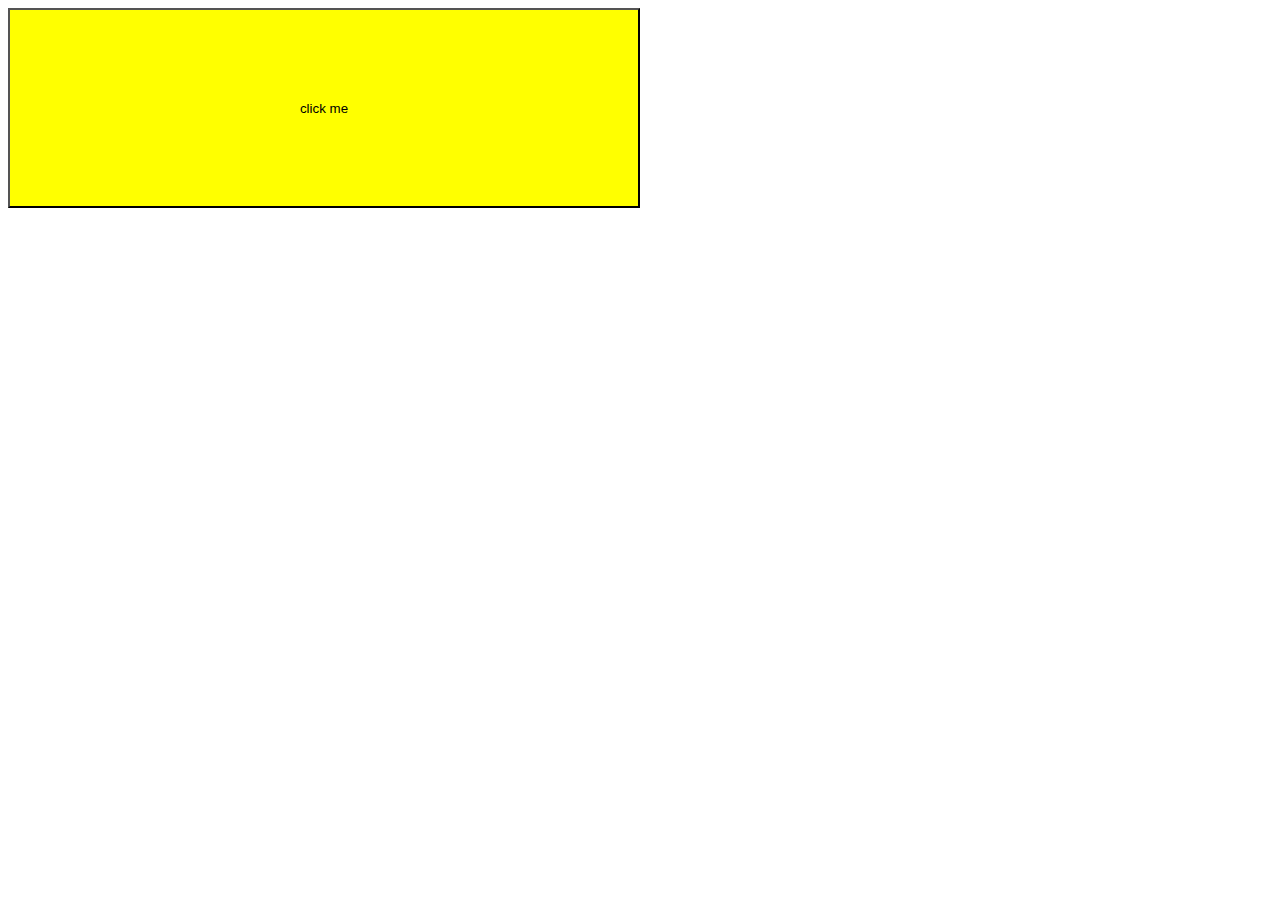
<file: callbacks.html>
<!DOCTYPE html>
<html lang="en">
<head>
    <meta charset="UTF-8">
    <meta name="viewport" content="width=device-width, initial-scale=1.0">
    <title>Document</title>

    <link rel="stylesheet" href="/css/style.css">
</head>
<body>
    <button>click me</button>
</body>
<script src="./callbacks.js"></script>
</html>
</file>
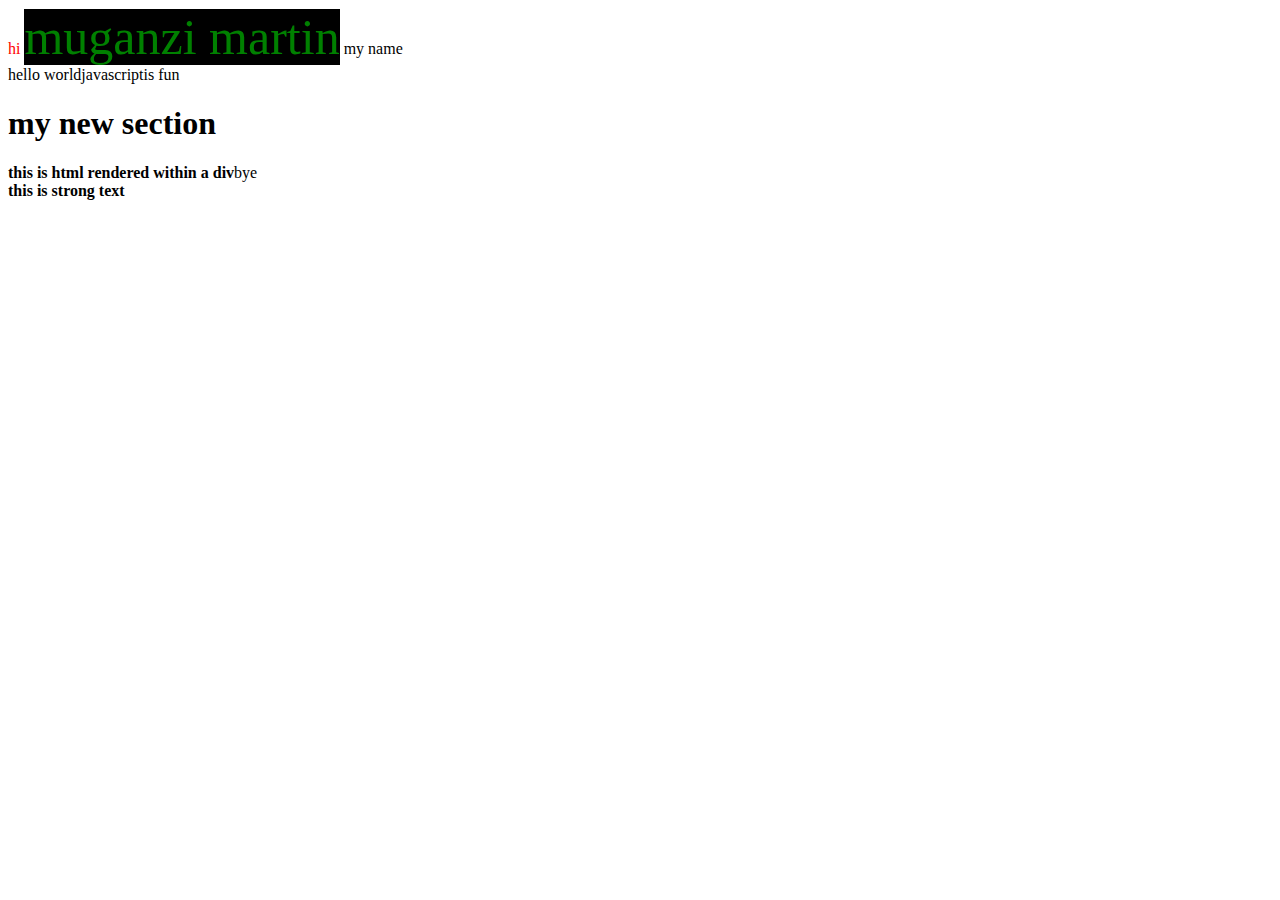
<file: domManipulation.html>
<!DOCTYPE html>
<html lang="en">
  <head>
    <meta charset="UTF-8" />
    <meta name="viewport" content="width=device-width, initial-scale=1.0" />
    <title>Dom Manipulaton</title>
  </head>
  <body>
    <div>
    <span title="this is hi" id="hi" class="hi2">hi</span>
    <span title="bye" id="bye">bye</span>
    <span title="muganzi" id="martin">muganzi martin</span>
    <span >my name</span>
    <div>
  </body>
  <script src="domManipulation.js"></script>
</html>
</file>
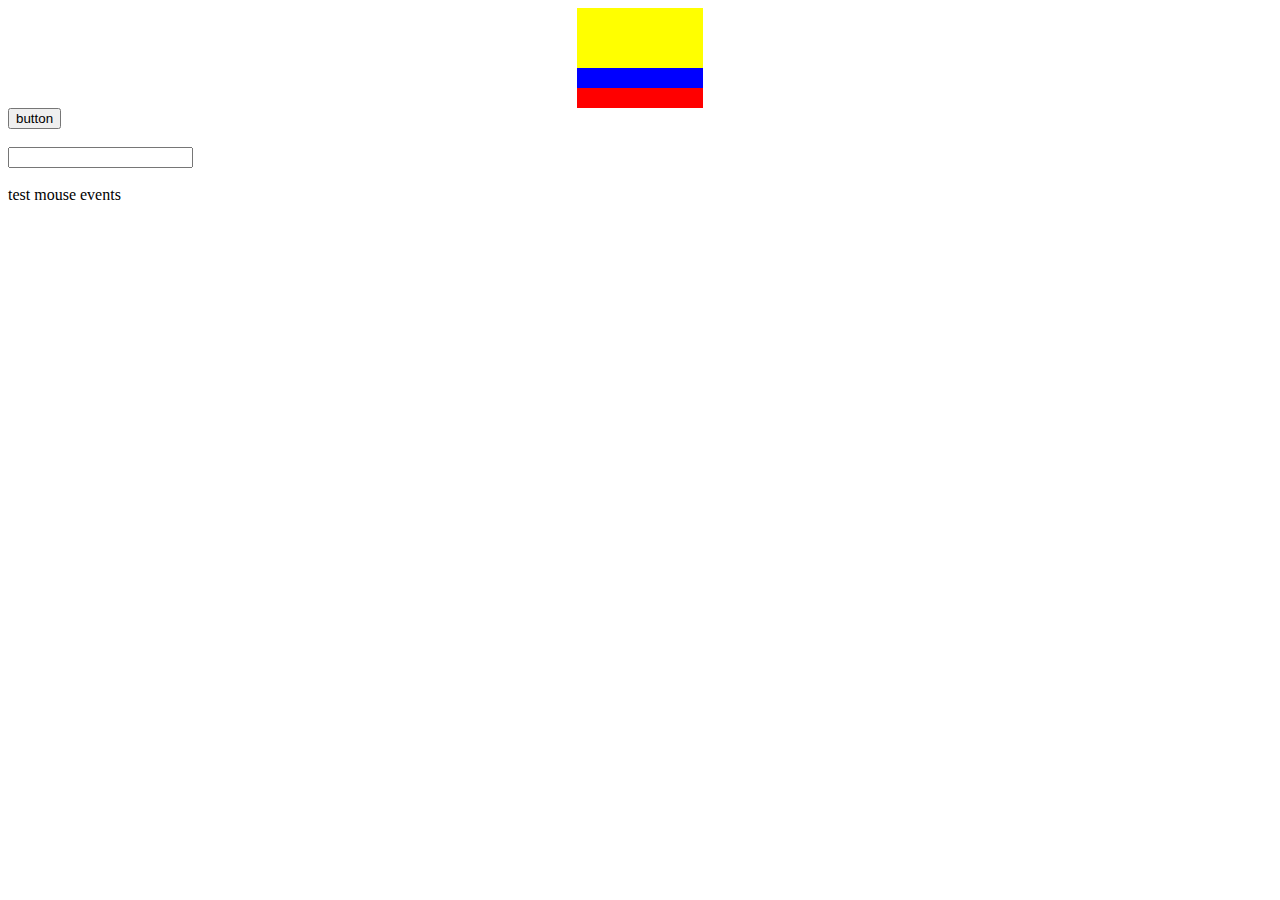
<file: eventlistners.html>
<!DOCTYPE html>
<html lang="en">
  <head>
    <meta charset="UTF-8" />
    <meta name="viewport" content="width=device-width, initial-scale=1.0" />
    <title>Document</title>
  </head>
  <style>
    .grandparent {
      background: red;
      height: 100px;
      width: 10%;
      margin: 0 auto;
    }
    .parent {
      background: blue;
      height: 80px;
    }
    .child {
      background: yellow;
      height: 60px;
    }
  </style>
  <body>
    <main>
      <div class="grandparent">
        <div class="parent">
          <div class="child"></div>
        </div>
      </div>

      <!-- click event -->
      <div id="myButton"><button>button</button></div>
      <!-- end click event -->
<br>
      <!-- input event -->
      <input id="myInput" type="text">
      <!-- end input -->
     <br>
     <br>
    <!-- mouse event -->
    <div id="myElement">test mouse events</div>
    <!-- end mouse event -->

    </main>
  </body>
  <script src="eventlistners.js"></script>
</html>
</file>
<file: css/style.css>
.altColor{
    background: red;
}
button{
    background-color: yellow;
    height: 200px;
    width: 50%;
}
</file>
